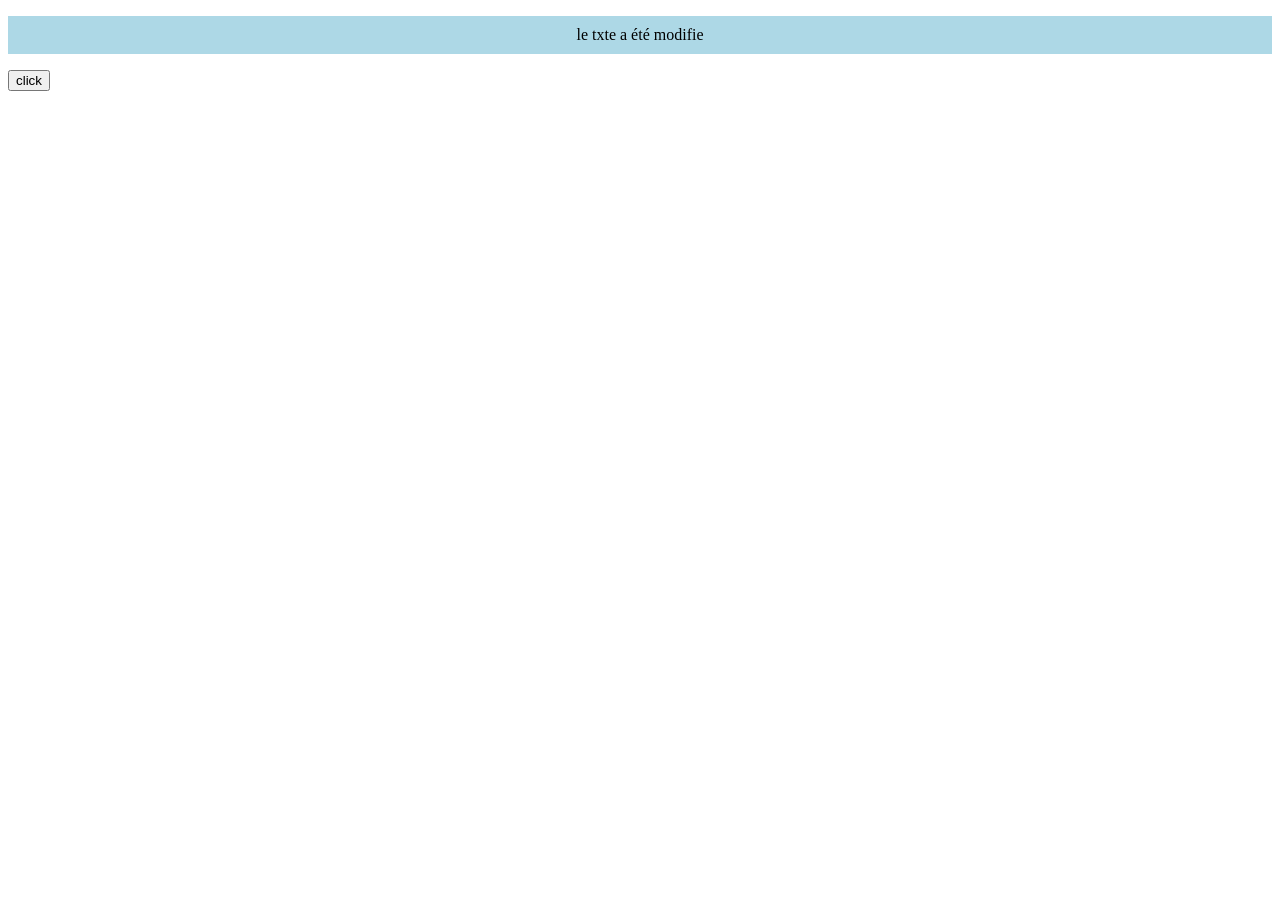
<file: index.html>
<!DOCTYPE html>
<html lang="en">
<head>
    <meta charset="UTF-8">
    <meta name="viewport" content="width=device-width, initial-scale=1.0">
    <title>Document</title>
    <link rel="stylesheet" href="style.css">
</head>
<body>
    <div id="div1">
        <p id="p1">Lorem ipsum dolor sit amet consectetur adipisicing elit. Dignissimos, at.</p>
        <button>click</button>
    </div>
    <script src="script.js"></script>
</body>
</html>
</file>
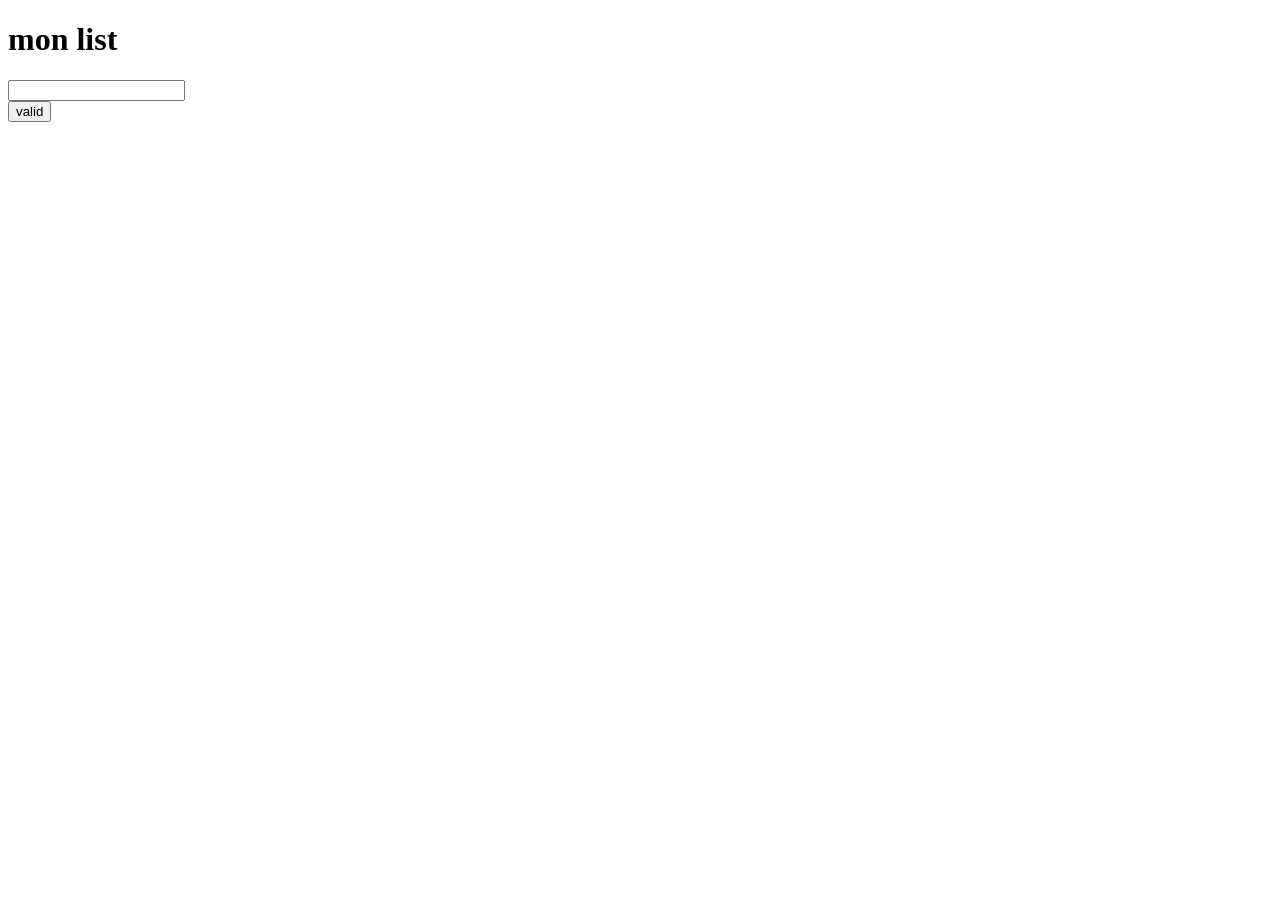
<file: idex2.html>
<!DOCTYPE html>
<html lang="en">
<head>
    <meta charset="UTF-8">
    <meta name="viewport" content="width=device-width, initial-scale=1.0">
    <title>Document</title>
    <link rel="stylesheet" href="style.css">
</head>
<body>
    <h1>mon list  </h1>
    <form id="form">
        <input type="text" id="input"><br>
        <button type="submit" id="task-list">valid</button>
    </form>
    <ul id="list"></ul>
    <script src="script.js"></script>
</body>
</html>
</file>
<file: style.css>
#div{
    background-color: lightblue;
    display: flex;
    justify-content: baseline;
}
#p1{
    text-align: center;
}
</file>
